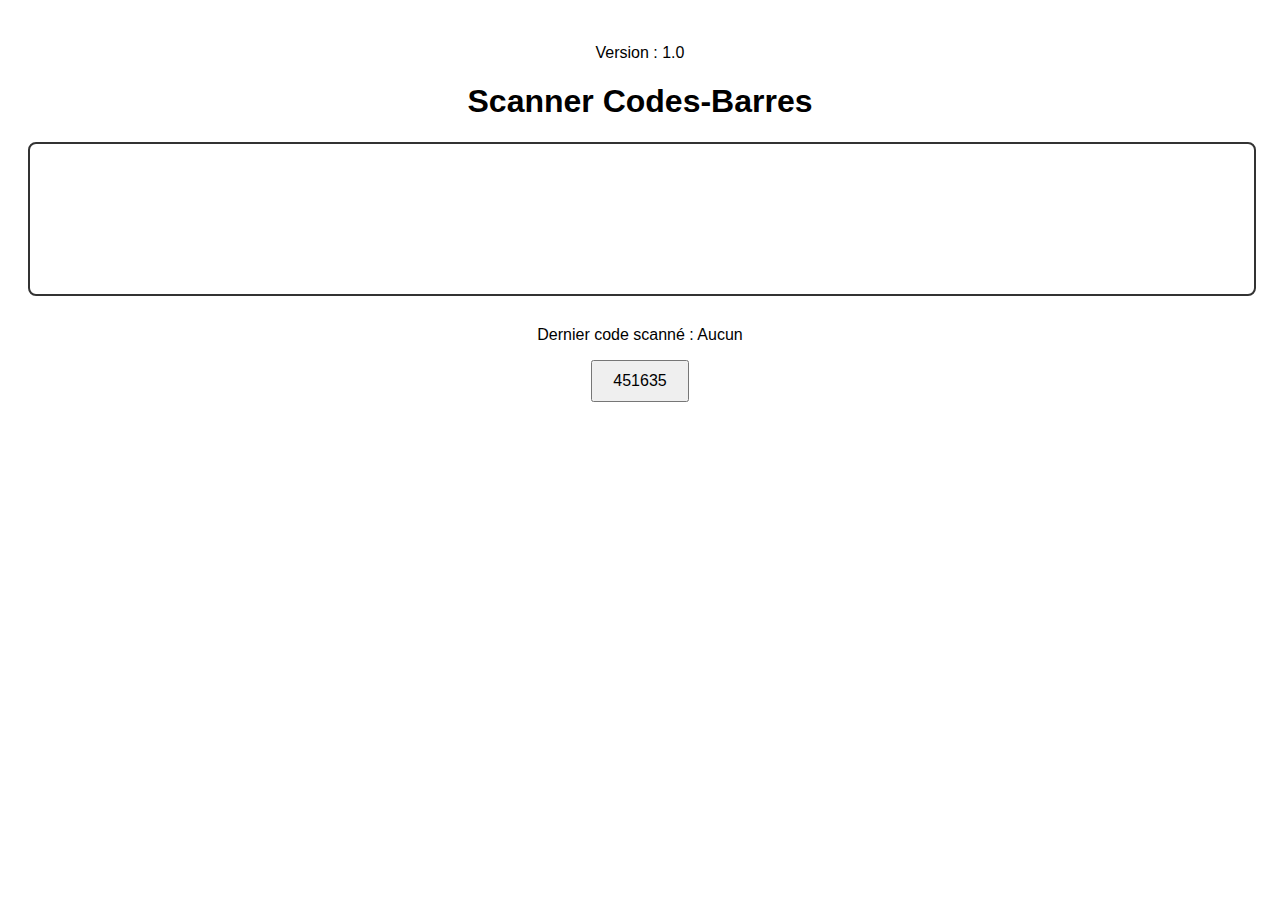
<file: src/index.html>
<!DOCTYPE html>
<html lang="fr">
<head>
  <meta charset="UTF-8">
  <meta name="viewport" content="width=device-width, initial-scale=1.0">
  <title>Scanner Codes-Barres 48</title>
  <link rel="stylesheet" href="style.css">
</head>
<body>
<p id="version">Version : 1.0</p>
  <h1>Scanner Codes-Barres</h1>
  <video id="preview" width="100%" autoplay></video>
  <p>Dernier code scanné : <span id="lastCode">Aucun</span></p>
  <button id="downloadCsv">451635</button>

  <script src="script.js"></script>
</body>
</html>
</file>
<file: src/style.css>
body {
  
  font-family: Arial, sans-serif;
  text-align: center;
  padding: 20px;
}

video {
  border: 2px solid #333;
  border-radius: 8px;
  margin-bottom: 10px;
}

button {
  padding: 10px 20px;
  font-size: 16px;
  cursor: pointer;
}
</file>
